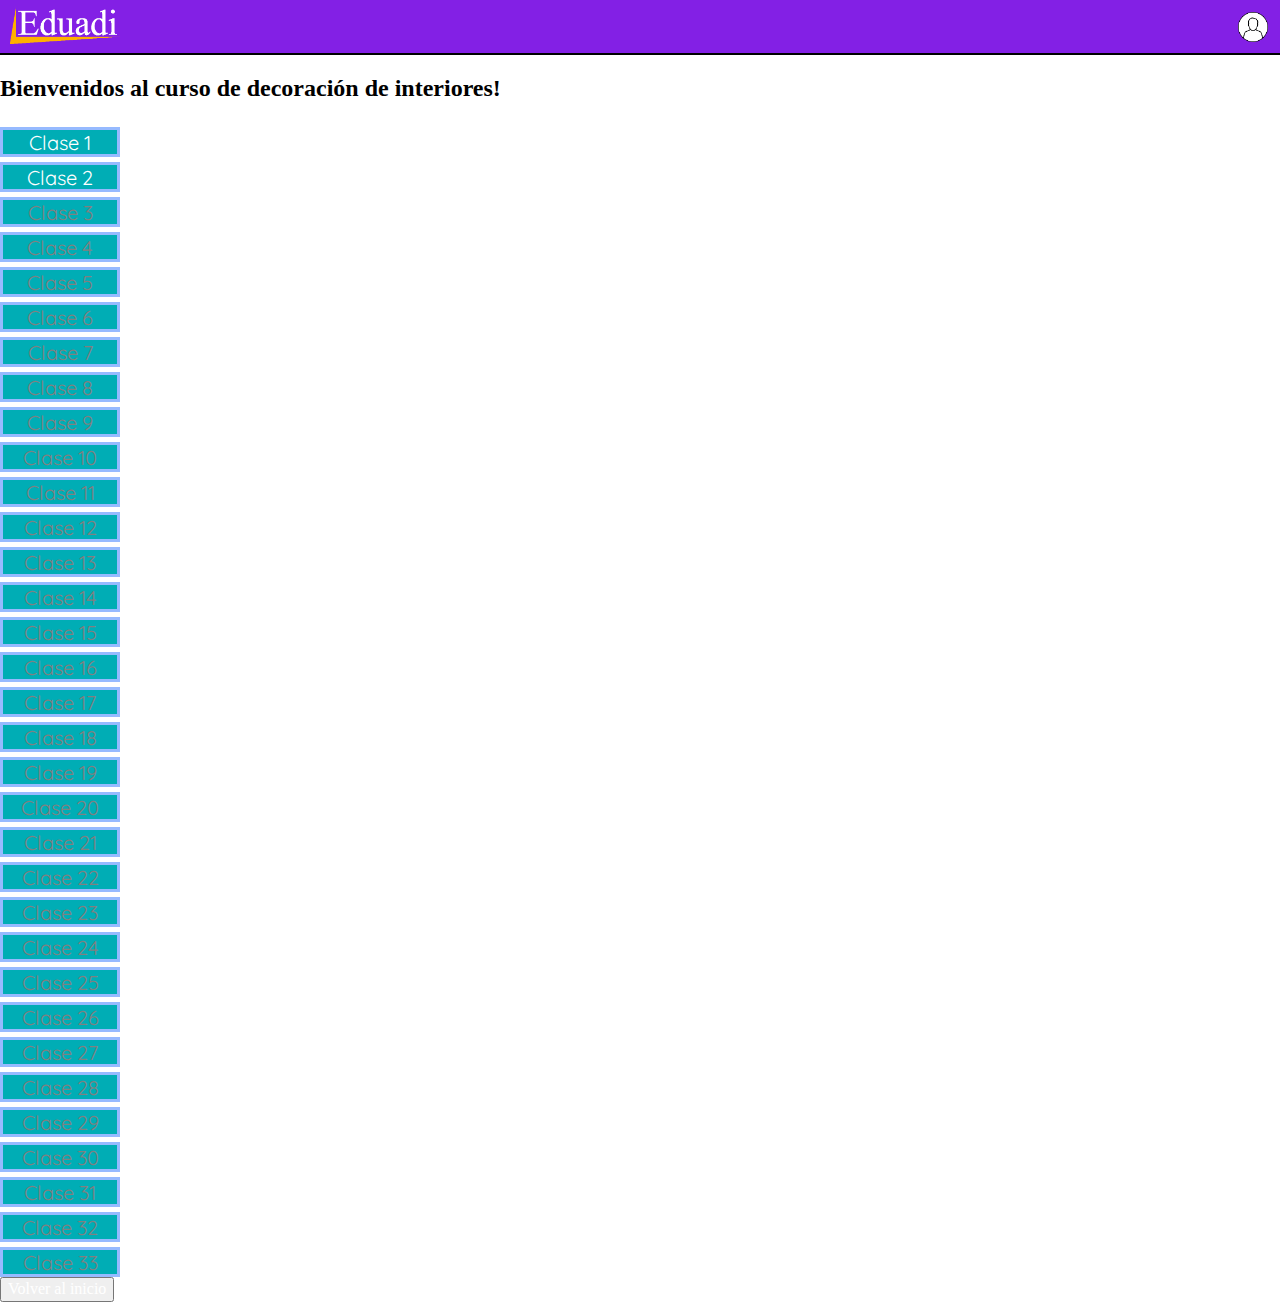
<file: Cursa Gratis YA/Deco.html>
<!DOCTYPE html>
<html>
<head>
	<meta charset="utf-8">
	<link rel="icon" href="imag 1.jpeg">
	<title>Decoración de interiores</title>
	<link rel="stylesheet" type="text/css" href="estilo.css">
	<link rel="stylesheet" type="text/css" href="normalize.css">
	<link rel="preconnect" href="https://fonts.googleapis.com">
<link rel="preconnect" href="https://fonts.gstatic.com" crossorigin>
<link href="https://fonts.googleapis.com/css2?family=Quicksand:wght@300&display=swap" rel="stylesheet">
</head>
<body>

<nav class="encabezado">
	<div class="titleinstituto"><a href="index.html"><img src="1x\Capa 1.png"></a></div>
	<div class="user"><img src="assent\user.png"></div>
</nav>

<h2 class="welcome-deco">Bienvenidos al curso de decoración de interiores!</h2>

<div class="bottons">	
	<button class="cd"><a href="https://www.youtube.com/watch?v=4OKgRMRDusM&list=RDGMEM2VCIgaiSqOfVzBAjPJm-ag1VMKilybZma5vY&index=2">Clase 1</a></button><br>
	<button class="cd"><a href="https://www.asdakd.com">Clase 2</a></button><br>
	<button class="cd">Clase 3</button><br>
	<button class="cd">Clase 4</button><br>
	<button class="cd">Clase 5</button><br>
	<button class="cd">Clase 6</button><br>
	<button class="cd">Clase 7</button><br>
	<button class="cd">Clase 8</button><br>
	<button class="cd">Clase 9</button><br>
	<button class="cd">Clase 10</button><br>
	<button class="cd">Clase 11</button><br>
	<button class="cd">Clase 12</button><br>
	<button class="cd">Clase 13</button><br>
	<button class="cd">Clase 14</button><br>
	<button class="cd">Clase 15</button><br>
	<button class="cd">Clase 16</button><br>
	<button class="cd">Clase 17</button><br>
	<button class="cd">Clase 18</button><br>
	<button class="cd">Clase 19</button><br>
	<button class="cd">Clase 20</button><br>
	<button class="cd">Clase 21</button><br>
	<button class="cd">Clase 22</button><br>
	<button class="cd">Clase 23</button><br>
	<button class="cd">Clase 24</button><br>
	<button class="cd">Clase 25</button><br>
	<button class="cd">Clase 26</button><br>
	<button class="cd">Clase 27</button><br>
	<button class="cd">Clase 28</button><br>
	<button class="cd">Clase 29</button><br>
	<button class="cd">Clase 30</button><br>
	<button class="cd">Clase 31</button><br>
	<button class="cd">Clase 32</button><br>
	<button class="cd">Clase 33</button><br>
</div>
<button><a href="index.html">Volver al inicio</a></button>
</body>
</html>
</file>
<file: Cursa Gratis YA/estilo.css>
body {
	background: white;
}
.encabezado{
	height: 55px;
	display: flex;
	width: 100%;
	box-sizing: border-box;
	background: #8320E5;
	padding-left: 10px;
	border-bottom: solid 2px black;
	position: sticky;
	top: 0px;
	z-index: 1;


}
	.titleinstituto {
		width: 110px;
		margin: -4px 12px 12px 0px;}

	.user {
		width: 30px;
		margin: 12px 12px 2px auto;
			}

.contenedor {
	
}
.primercurso {
	position: relative;
	z-index: 0;
	display: inline-block;
	margin: 10px;
	min-width: 100px;
	width: 300px;
	height: 300px;
	border-radius: 3%;
	background: #ccc;
	border: solid 2px #cccccc;
	text-decoration: none;
	box-shadow: rgba(0, 0, 0, 0.19) 0px 10px 20px, rgba(0, 0, 0, 0.23) 0px 6px 6px;
}
.primercurso:hover {
	transform: scale(1.05);
	transition: all 0.12s;

	}
.imagcurso {
		margin: 0px;
		border-bottom: solid 2px #cccccc;
		box-sizing: border-box;
		display: inline-flex;
		object-fit: contain;
		height: 70%;


}
	.namecurso {
	display: block;
	text-align: center;
	font-size: 25px;
	text-decoration:none;
	font-family: 'Quicksand', sans-serif;
}
a:link {
	text-decoration: none;
	color: white;
}
a:visited {
	color: black;
*/}
.bottons .cd {
	height: 30px;
	width: 120px;
	display: inline-block;
	background: #00ADB5;
	margin-top: 5px;
	font-family: 'Quicksand', sans-serif;
	font-size: 20px;
	text-align: center;
	color: grey;
	border: groove 3px ;
	transition: all .33s;
	border:solid 3px #96BAFF ;

}

.cd:hover {
	background: #88FFF7;
	height: 60px;
	width: 240px;
	position: relative;
	text-align: left;
	font-size: 40px;
	color: black;
	border:solid 3px #96BAFF ;
}
.cd :link {
	color: white;
	text-decoration: none;
}
.cd :visited {
	color: grey;
}
</file>
